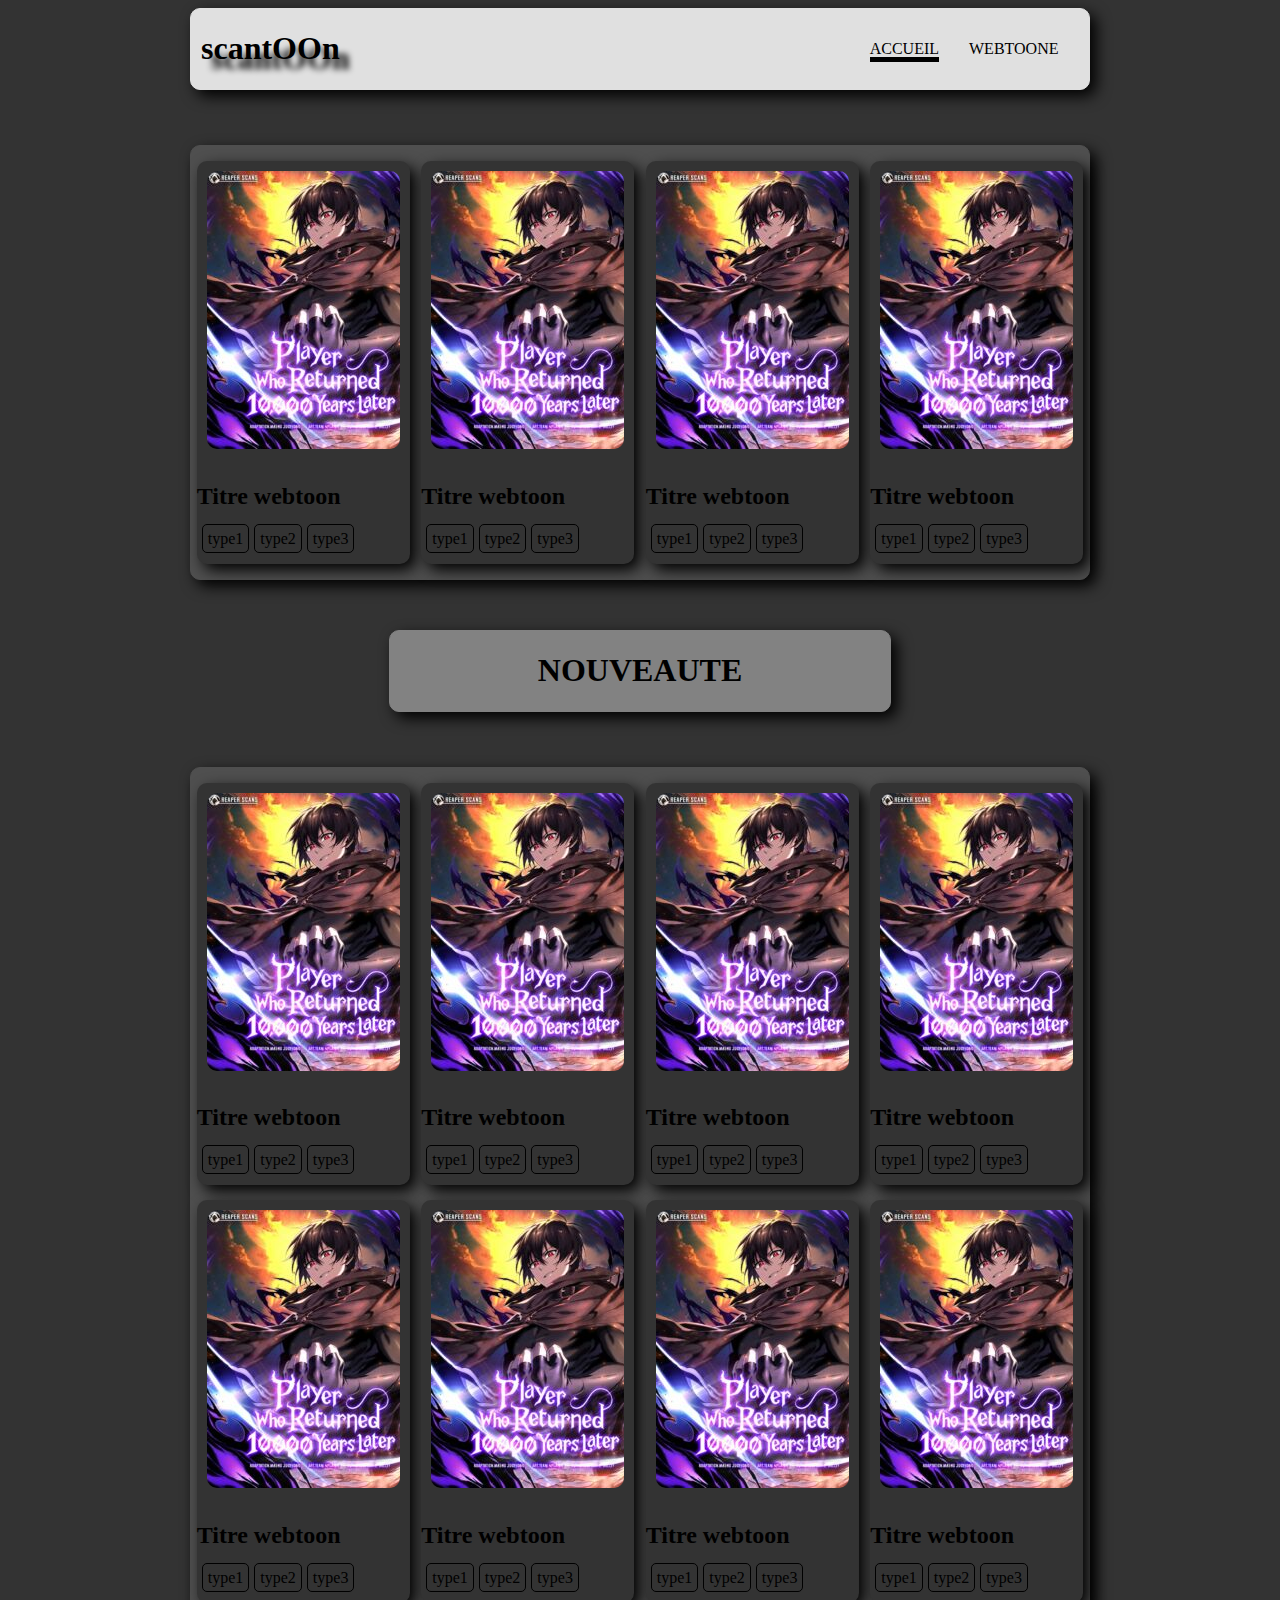
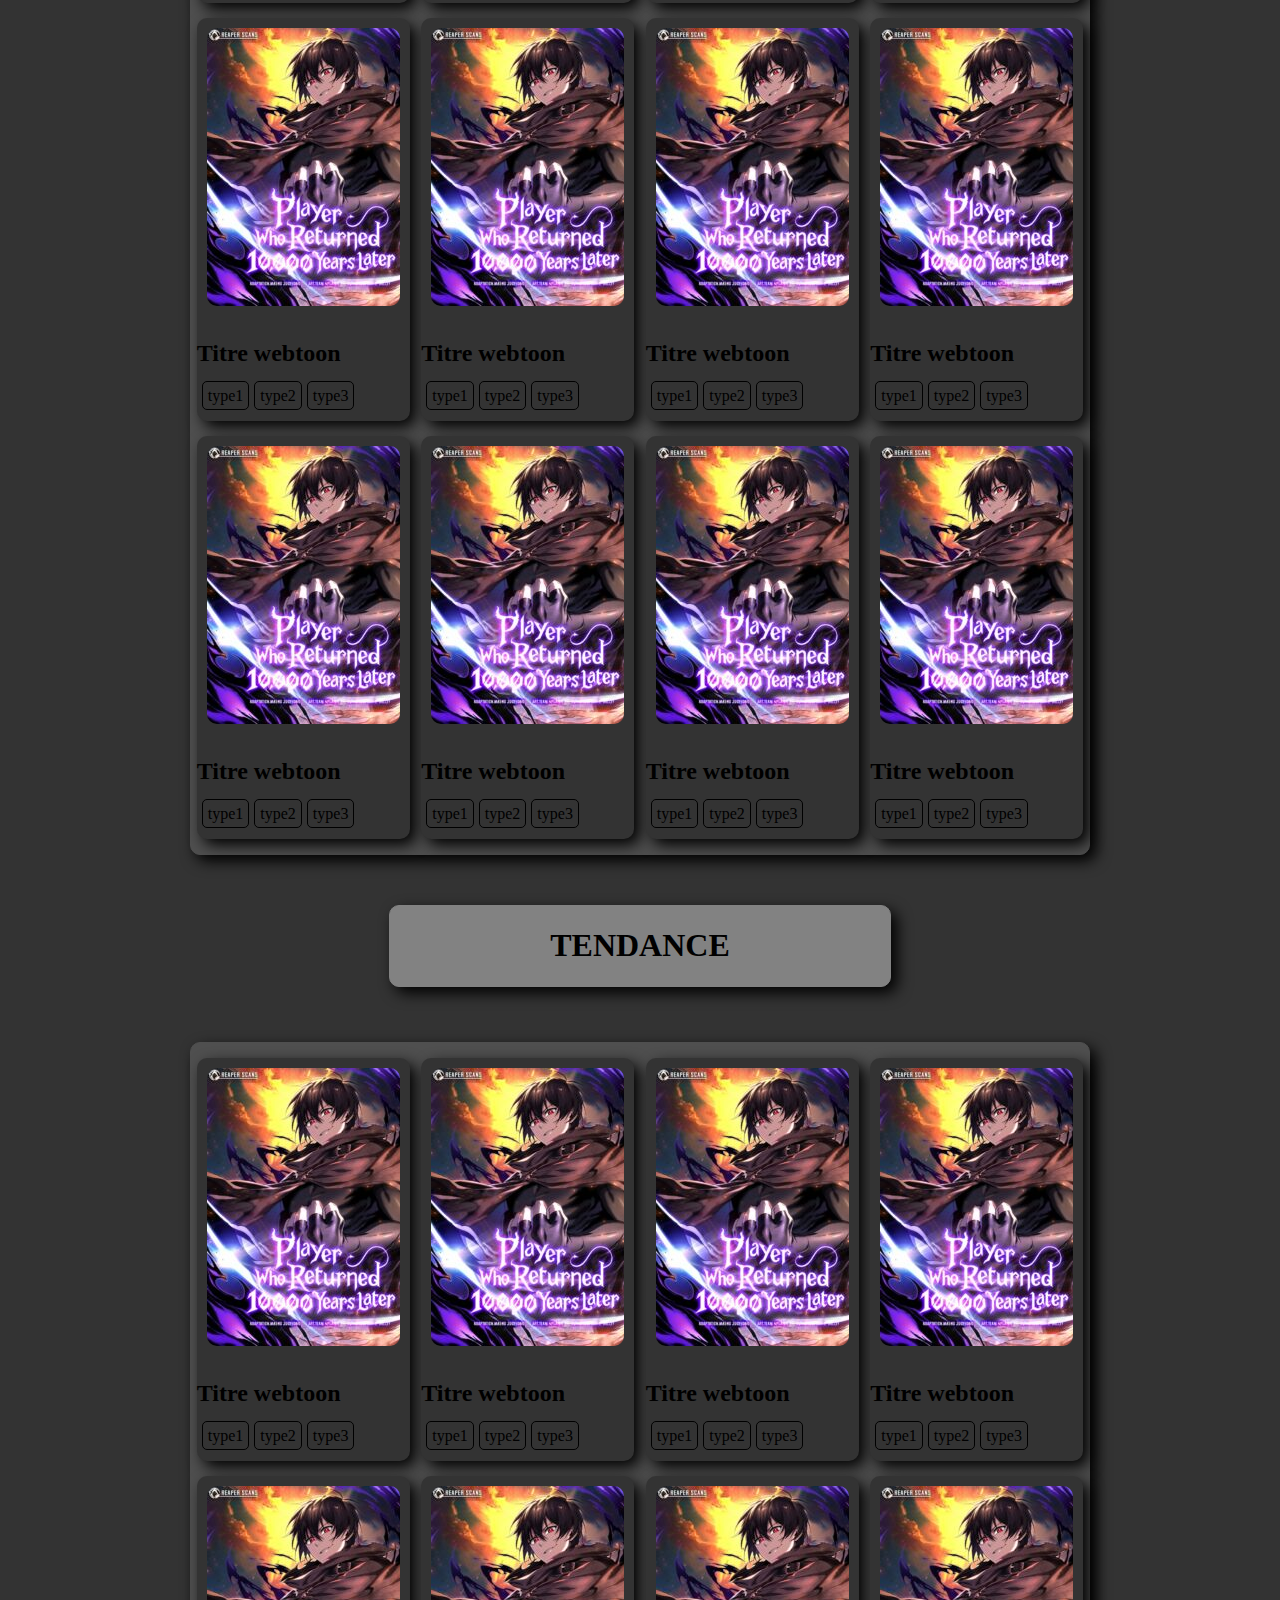
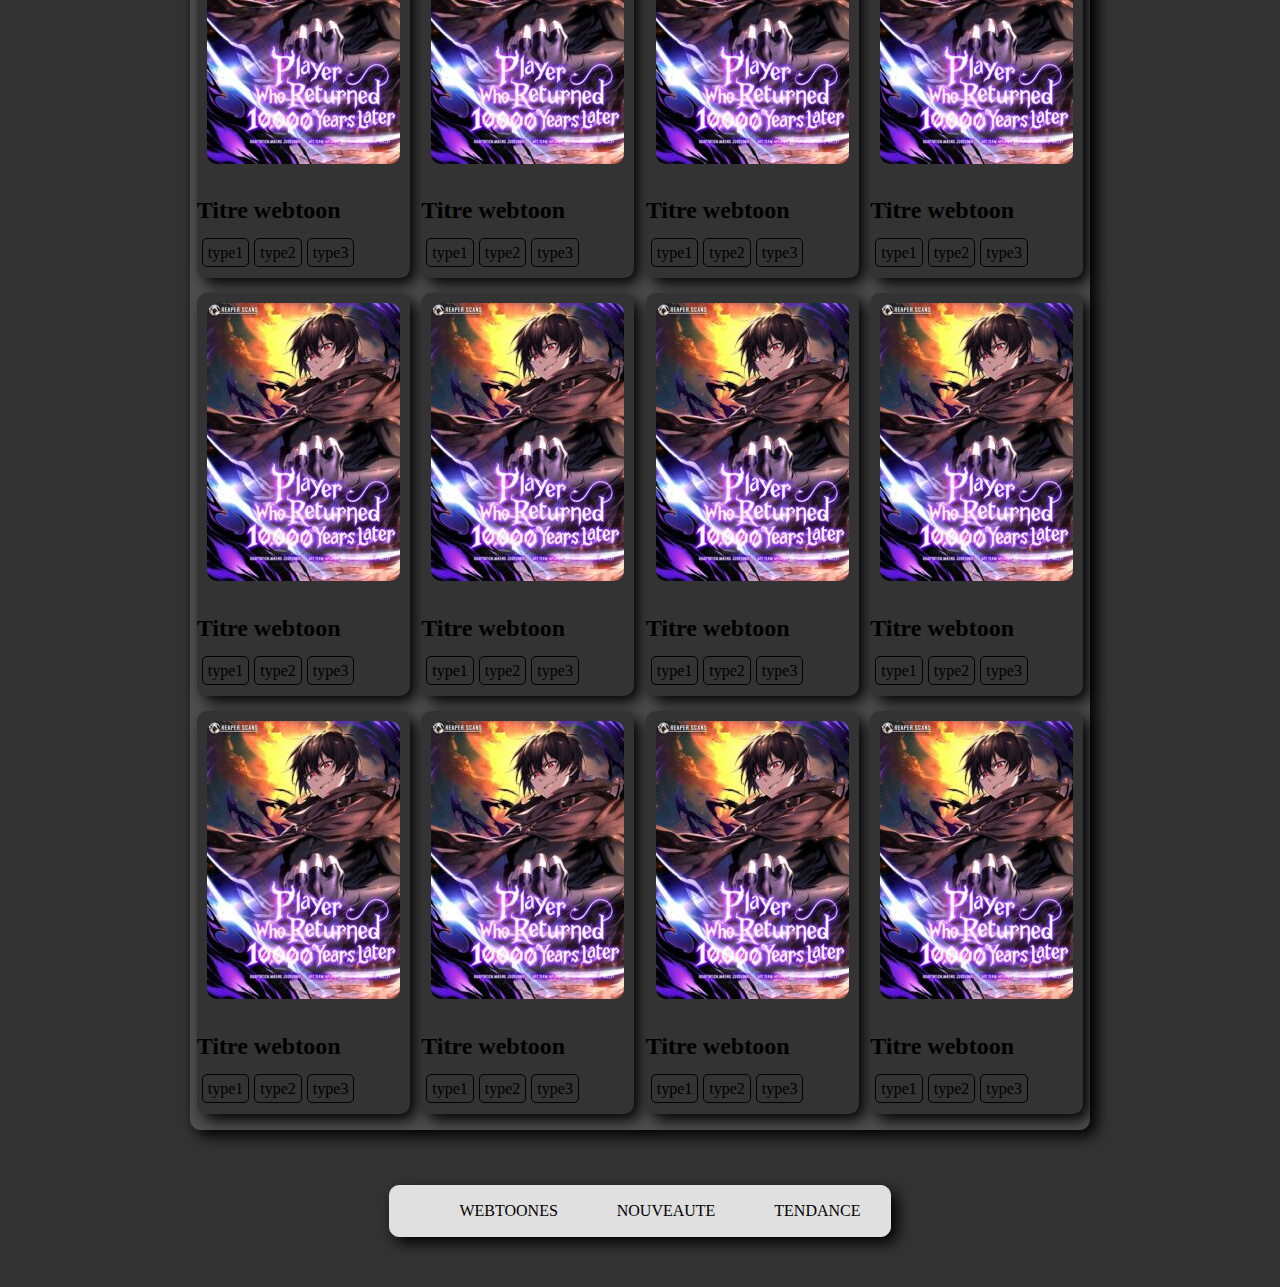
<file: scantoon/index.html>
<!DOCTYPE html>
<html lang="fr">
<head>
    <meta charset="UTF-8">
    <meta http-equiv="X-UA-Compatible" content="IE=edge">
    <meta name="viewport" content="width=device-width, initial-scale=1.0">
    <link rel="stylesheet" href="style.css">
    <title>scantOOn</title>
</head>
<body>

    <div class="corpsdepage">

        <header>
            <div class="conteneur entete">
                <div class="nomsite">
                    <h1>scantOOn</h1>
                </div>
                    <nav class="navigation">
                        <ul class="conteneur">
                            <li><a href="index.html" class="active">ACCUEIL</a></li>
                            <li><a href="webtoon.html">WEBTOONE</a></li>
                        </ul>
                    </nav>
            </div>
        </header>

        <section>
            <div class="conteneur boite appercuentete">
                <div class="appwebtoon">
                    <div class="appimg"><a href="webtoon/webtoon2/pw.html"><img src="webtoon/webtoon2/pwrylC1-2-193x278.jpg" alt=""></a></div>
                    <h2> <a href="webtoon/webtoon2/pw.html"> Titre webtoon </a></h2>
                    <p class="type"><span>type1</span><span>type2</span><span>type3</span></p>
                </div>
                <div class="appwebtoon">
                    <div class="appimg"><a href="webtoon/webtoon2/pw.html"><img src="webtoon/webtoon2/pwrylC1-2-193x278.jpg" alt=""></a></div>
                    <h2> <a href="webtoon/webtoon2/pw.html"> Titre webtoon </a></h2>
                    <p class="type"><span>type1</span><span>type2</span><span>type3</span></p>
                </div>
                <div class="appwebtoon">
                    <div class="appimg"><a href="webtoon/webtoon2/pw.html"><img src="webtoon/webtoon2/pwrylC1-2-193x278.jpg" alt=""></a></div>
                    <h2> <a href="webtoon/webtoon2/pw.html"> Titre webtoon </a></h2>
                    <p class="type"><span>type1</span><span>type2</span><span>type3</span></p>
                </div>
                <div class="appwebtoon">
                    <div class="appimg"><a href="webtoon/webtoon2/pw.html"><img src="webtoon/webtoon2/pwrylC1-2-193x278.jpg" alt=""></a></div>
                    <h2> <a href="webtoon/webtoon2/pw.html"> Titre webtoon </a></h2>
                    <p class="type"><span>type1</span><span>type2</span><span>type3</span></p>
                </div>
            </div>    
        </section>

        <section>
            <div class="titresection"><h1 id="nouveaute"><a href="webtoon.html">NOUVEAUTE</a></h1></div>
            <div class="appercunew">
                <div class="conteneur boite">
                    <div class="appwebtoon">
                        <div class="appimg"><a href="webtoon/webtoon2/pw.html"><img src="webtoon/webtoon2/pwrylC1-2-193x278.jpg" alt=""></a></div>
                        <h2> <a href="webtoon/webtoon2/pw.html"> Titre webtoon </a></h2>
                        <p class="type"><span>type1</span><span>type2</span><span>type3</span></p>
                    </div>
                    <div class="appwebtoon">
                        <div class="appimg"><a href="webtoon/webtoon2/pw.html"><img src="webtoon/webtoon2/pwrylC1-2-193x278.jpg" alt=""></a></div>
                        <h2> <a href="webtoon/webtoon2/pw.html"> Titre webtoon </a></h2>
                        <p class="type"><span>type1</span><span>type2</span><span>type3</span></p>
                    </div>
                    <div class="appwebtoon">
                        <div class="appimg"><a href="webtoon/webtoon2/pw.html"><img src="webtoon/webtoon2/pwrylC1-2-193x278.jpg" alt=""></a></div>
                        <h2> <a href="webtoon/webtoon2/pw.html"> Titre webtoon </a></h2>
                        <p class="type"><span>type1</span><span>type2</span><span>type3</span></p>
                    </div>
                    <div class="appwebtoon">
                        <div class="appimg"><a href="webtoon/webtoon2/pw.html"><img src="webtoon/webtoon2/pwrylC1-2-193x278.jpg" alt=""></a></div>
                        <h2> <a href="webtoon/webtoon2/pw.html"> Titre webtoon </a></h2>
                        <p class="type"><span>type1</span><span>type2</span><span>type3</span></p>
                    </div>
                </div>    
                <div class="conteneur boite">
                    <div class="appwebtoon">
                        <div class="appimg"><a href="webtoon/webtoon2/pw.html"><img src="webtoon/webtoon2/pwrylC1-2-193x278.jpg" alt=""></a></div>
                        <h2> <a href="webtoon/webtoon2/pw.html"> Titre webtoon </a></h2>
                        <p class="type"><span>type1</span><span>type2</span><span>type3</span></p>
                    </div>
                    <div class="appwebtoon">
                        <div class="appimg"><a href="webtoon/webtoon2/pw.html"><img src="webtoon/webtoon2/pwrylC1-2-193x278.jpg" alt=""></a></div>
                        <h2> <a href="webtoon/webtoon2/pw.html"> Titre webtoon </a></h2>
                        <p class="type"><span>type1</span><span>type2</span><span>type3</span></p>
                    </div>
                    <div class="appwebtoon">
                        <div class="appimg"><a href="webtoon/webtoon2/pw.html"><img src="webtoon/webtoon2/pwrylC1-2-193x278.jpg" alt=""></a></div>
                        <h2> <a href="webtoon/webtoon2/pw.html"> Titre webtoon </a></h2>
                        <p class="type"><span>type1</span><span>type2</span><span>type3</span></p>
                    </div>
                    <div class="appwebtoon">
                        <div class="appimg"><a href="webtoon/webtoon2/pw.html"><img src="webtoon/webtoon2/pwrylC1-2-193x278.jpg" alt=""></a></div>
                        <h2> <a href="webtoon/webtoon2/pw.html"> Titre webtoon </a></h2>
                        <p class="type"><span>type1</span><span>type2</span><span>type3</span></p>
                    </div>
                </div>    
                <div class="conteneur boite">
                    <div class="appwebtoon">
                        <div class="appimg"><a href="webtoon/webtoon2/pw.html"><img src="webtoon/webtoon2/pwrylC1-2-193x278.jpg" alt=""></a></div>
                        <h2> <a href="webtoon/webtoon2/pw.html"> Titre webtoon </a></h2>
                        <p class="type"><span>type1</span><span>type2</span><span>type3</span></p>
                    </div>
                    <div class="appwebtoon">
                        <div class="appimg"><a href="webtoon/webtoon2/pw.html"><img src="webtoon/webtoon2/pwrylC1-2-193x278.jpg" alt=""></a></div>
                        <h2> <a href="webtoon/webtoon2/pw.html"> Titre webtoon </a></h2>
                        <p class="type"><span>type1</span><span>type2</span><span>type3</span></p>
                    </div>
                    <div class="appwebtoon">
                        <div class="appimg"><a href="webtoon/webtoon2/pw.html"><img src="webtoon/webtoon2/pwrylC1-2-193x278.jpg" alt=""></a></div>
                        <h2> <a href="webtoon/webtoon2/pw.html"> Titre webtoon </a></h2>
                        <p class="type"><span>type1</span><span>type2</span><span>type3</span></p>
                    </div>
                    <div class="appwebtoon">
                        <div class="appimg"><a href="webtoon/webtoon2/pw.html"><img src="webtoon/webtoon2/pwrylC1-2-193x278.jpg" alt=""></a></div>
                        <h2> <a href="webtoon/webtoon2/pw.html"> Titre webtoon </a></h2>
                        <p class="type"><span>type1</span><span>type2</span><span>type3</span></p>
                    </div>
                </div>    
                <div class="conteneur boite">
                    <div class="appwebtoon">
                        <div class="appimg"><a href="webtoon/webtoon2/pw.html"><img src="webtoon/webtoon2/pwrylC1-2-193x278.jpg" alt=""></a></div>
                        <h2> <a href="webtoon/webtoon2/pw.html"> Titre webtoon </a></h2>
                        <p class="type"><span>type1</span><span>type2</span><span>type3</span></p>
                    </div>
                    <div class="appwebtoon">
                        <div class="appimg"><a href="webtoon/webtoon2/pw.html"><img src="webtoon/webtoon2/pwrylC1-2-193x278.jpg" alt=""></a></div>
                        <h2> <a href="webtoon/webtoon2/pw.html"> Titre webtoon </a></h2>
                        <p class="type"><span>type1</span><span>type2</span><span>type3</span></p>
                    </div>
                    <div class="appwebtoon">
                        <div class="appimg"><a href="webtoon/webtoon2/pw.html"><img src="webtoon/webtoon2/pwrylC1-2-193x278.jpg" alt=""></a></div>
                        <h2> <a href="webtoon/webtoon2/pw.html"> Titre webtoon </a></h2>
                        <p class="type"><span>type1</span><span>type2</span><span>type3</span></p>
                    </div>
                    <div class="appwebtoon">
                        <div class="appimg"><a href="webtoon/webtoon2/pw.html"><img src="webtoon/webtoon2/pwrylC1-2-193x278.jpg" alt=""></a></div>
                        <h2> <a href="webtoon/webtoon2/pw.html"> Titre webtoon </a></h2>
                        <p class="type"><span>type1</span><span>type2</span><span>type3</span></p>
                    </div>
                </div>
            </div>
        </section>

        <section>
            <div class="titresection"><h1 id="tendance"><a href="webtoon.html">TENDANCE</a></h1></div>
            <div class="appercutend">
                <div class="conteneur boite">
                    <div class="appwebtoon">
                        <div class="appimg"><a href="webtoon/webtoon2/pw.html"><img src="webtoon/webtoon2/pwrylC1-2-193x278.jpg" alt=""></a></div>
                        <h2> <a href="webtoon/webtoon2/pw.html"> Titre webtoon </a></h2>
                        <p class="type"><span>type1</span><span>type2</span><span>type3</span></p>
                    </div>
                    <div class="appwebtoon">
                        <div class="appimg"><a href="webtoon/webtoon2/pw.html"><img src="webtoon/webtoon2/pwrylC1-2-193x278.jpg" alt=""></a></div>
                        <h2> <a href="webtoon/webtoon2/pw.html"> Titre webtoon </a></h2>
                        <p class="type"><span>type1</span><span>type2</span><span>type3</span></p>
                    </div>
                    <div class="appwebtoon">
                        <div class="appimg"><a href="webtoon/webtoon2/pw.html"><img src="webtoon/webtoon2/pwrylC1-2-193x278.jpg" alt=""></a></div>
                        <h2> <a href="webtoon/webtoon2/pw.html"> Titre webtoon </a></h2>
                        <p class="type"><span>type1</span><span>type2</span><span>type3</span></p>
                    </div>                                     
                    <div class="appwebtoon">
                        <div class="appimg"><a href="webtoon/webtoon2/pw.html"><img src="webtoon/webtoon2/pwrylC1-2-193x278.jpg" alt=""></a></div>
                        <h2> <a href="webtoon/webtoon2/pw.html"> Titre webtoon </a></h2>
                        <p class="type"><span>type1</span><span>type2</span><span>type3</span></p>
                    </div>
                </div>
                <div class="conteneur boite">
                    <div class="appwebtoon">
                        <div class="appimg"><a href="webtoon/webtoon2/pw.html"><img src="webtoon/webtoon2/pwrylC1-2-193x278.jpg" alt=""></a></div>
                        <h2> <a href="webtoon/webtoon2/pw.html"> Titre webtoon </a></h2>
                        <p class="type"><span>type1</span><span>type2</span><span>type3</span></p>
                    </div>
                    <div class="appwebtoon">
                        <div class="appimg"><a href="webtoon/webtoon2/pw.html"><img src="webtoon/webtoon2/pwrylC1-2-193x278.jpg" alt=""></a></div>
                        <h2> <a href="webtoon/webtoon2/pw.html"> Titre webtoon </a></h2>
                        <p class="type"><span>type1</span><span>type2</span><span>type3</span></p>
                    </div>
                    <div class="appwebtoon">
                        <div class="appimg"><a href="webtoon/webtoon2/pw.html"><img src="webtoon/webtoon2/pwrylC1-2-193x278.jpg" alt=""></a></div>
                        <h2> <a href="webtoon/webtoon2/pw.html"> Titre webtoon </a></h2>
                        <p class="type"><span>type1</span><span>type2</span><span>type3</span></p>
                    </div>
                    <div class="appwebtoon">
                        <div class="appimg"><a href="webtoon/webtoon2/pw.html"><img src="webtoon/webtoon2/pwrylC1-2-193x278.jpg" alt=""></a></div>
                        <h2> <a href="webtoon/webtoon2/pw.html"> Titre webtoon </a></h2>
                        <p class="type"><span>type1</span><span>type2</span><span>type3</span></p>
                    </div>
                </div>
                <div class="conteneur boite">
                    <div class="appwebtoon">
                        <div class="appimg"><a href="webtoon/webtoon2/pw.html"><img src="webtoon/webtoon2/pwrylC1-2-193x278.jpg" alt=""></a></div>
                        <h2> <a href="webtoon/webtoon2/pw.html"> Titre webtoon </a></h2>
                        <p class="type"><span>type1</span><span>type2</span><span>type3</span></p>
                    </div>
                    <div class="appwebtoon">
                        <div class="appimg"><a href="webtoon/webtoon2/pw.html"><img src="webtoon/webtoon2/pwrylC1-2-193x278.jpg" alt=""></a></div>
                        <h2> <a href="webtoon/webtoon2/pw.html"> Titre webtoon </a></h2>
                        <p class="type"><span>type1</span><span>type2</span><span>type3</span></p>
                    </div>
                    <div class="appwebtoon">
                        <div class="appimg"><a href="webtoon/webtoon2/pw.html"><img src="webtoon/webtoon2/pwrylC1-2-193x278.jpg" alt=""></a></div>
                        <h2> <a href="webtoon/webtoon2/pw.html"> Titre webtoon </a></h2>
                        <p class="type"><span>type1</span><span>type2</span><span>type3</span></p>
                    </div>
                    <div class="appwebtoon">
                        <div class="appimg"><a href="webtoon/webtoon2/pw.html"><img src="webtoon/webtoon2/pwrylC1-2-193x278.jpg" alt=""></a></div>
                        <h2> <a href="webtoon/webtoon2/pw.html"> Titre webtoon </a></h2>
                        <p class="type"><span>type1</span><span>type2</span><span>type3</span></p>
                    </div>
                </div>
                <div class="conteneur boite">
                    <div class="appwebtoon">
                        <div class="appimg"><a href="webtoon/webtoon2/pw.html"><img src="webtoon/webtoon2/pwrylC1-2-193x278.jpg" alt=""></a></div>
                        <h2> <a href="webtoon/webtoon2/pw.html"> Titre webtoon </a></h2>
                        <p class="type"><span>type1</span><span>type2</span><span>type3</span></p>
                    </div>
                    <div class="appwebtoon">
                        <div class="appimg"><a href="webtoon/webtoon2/pw.html"><img src="webtoon/webtoon2/pwrylC1-2-193x278.jpg" alt=""></a></div>
                        <h2> <a href="webtoon/webtoon2/pw.html"> Titre webtoon </a></h2>
                        <p class="type"><span>type1</span><span>type2</span><span>type3</span></p>
                    </div>
                    <div class="appwebtoon">
                        <div class="appimg"><a href="webtoon/webtoon2/pw.html"><img src="webtoon/webtoon2/pwrylC1-2-193x278.jpg" alt=""></a></div>
                        <h2> <a href="webtoon/webtoon2/pw.html"> Titre webtoon </a></h2>
                        <p class="type"><span>type1</span><span>type2</span><span>type3</span></p>
                    </div>
                    <div class="appwebtoon">
                        <div class="appimg"><a href="webtoon/webtoon2/pw.html"><img src="webtoon/webtoon2/pwrylC1-2-193x278.jpg" alt=""></a></div>
                        <h2> <a href="webtoon/webtoon2/pw.html"> Titre webtoon </a></h2>
                        <p class="type"><span>type1</span><span>type2</span><span>type3</span></p>
                    </div>
                </div>
            </div>
            </div>
        </section>
        <footer>
            <div class="pages">
                <ul class="conteneur boite ">
                    <li><a href="webtoon.html">WEBTOONES</a></li>
                    <li><a href="#nouveaute">NOUVEAUTE</a></li>
                    <li><a href="#tendance">TENDANCE</a></li>
                </ul>
            </div>
        </footer>
    </div>
</body>
</html>
</file>
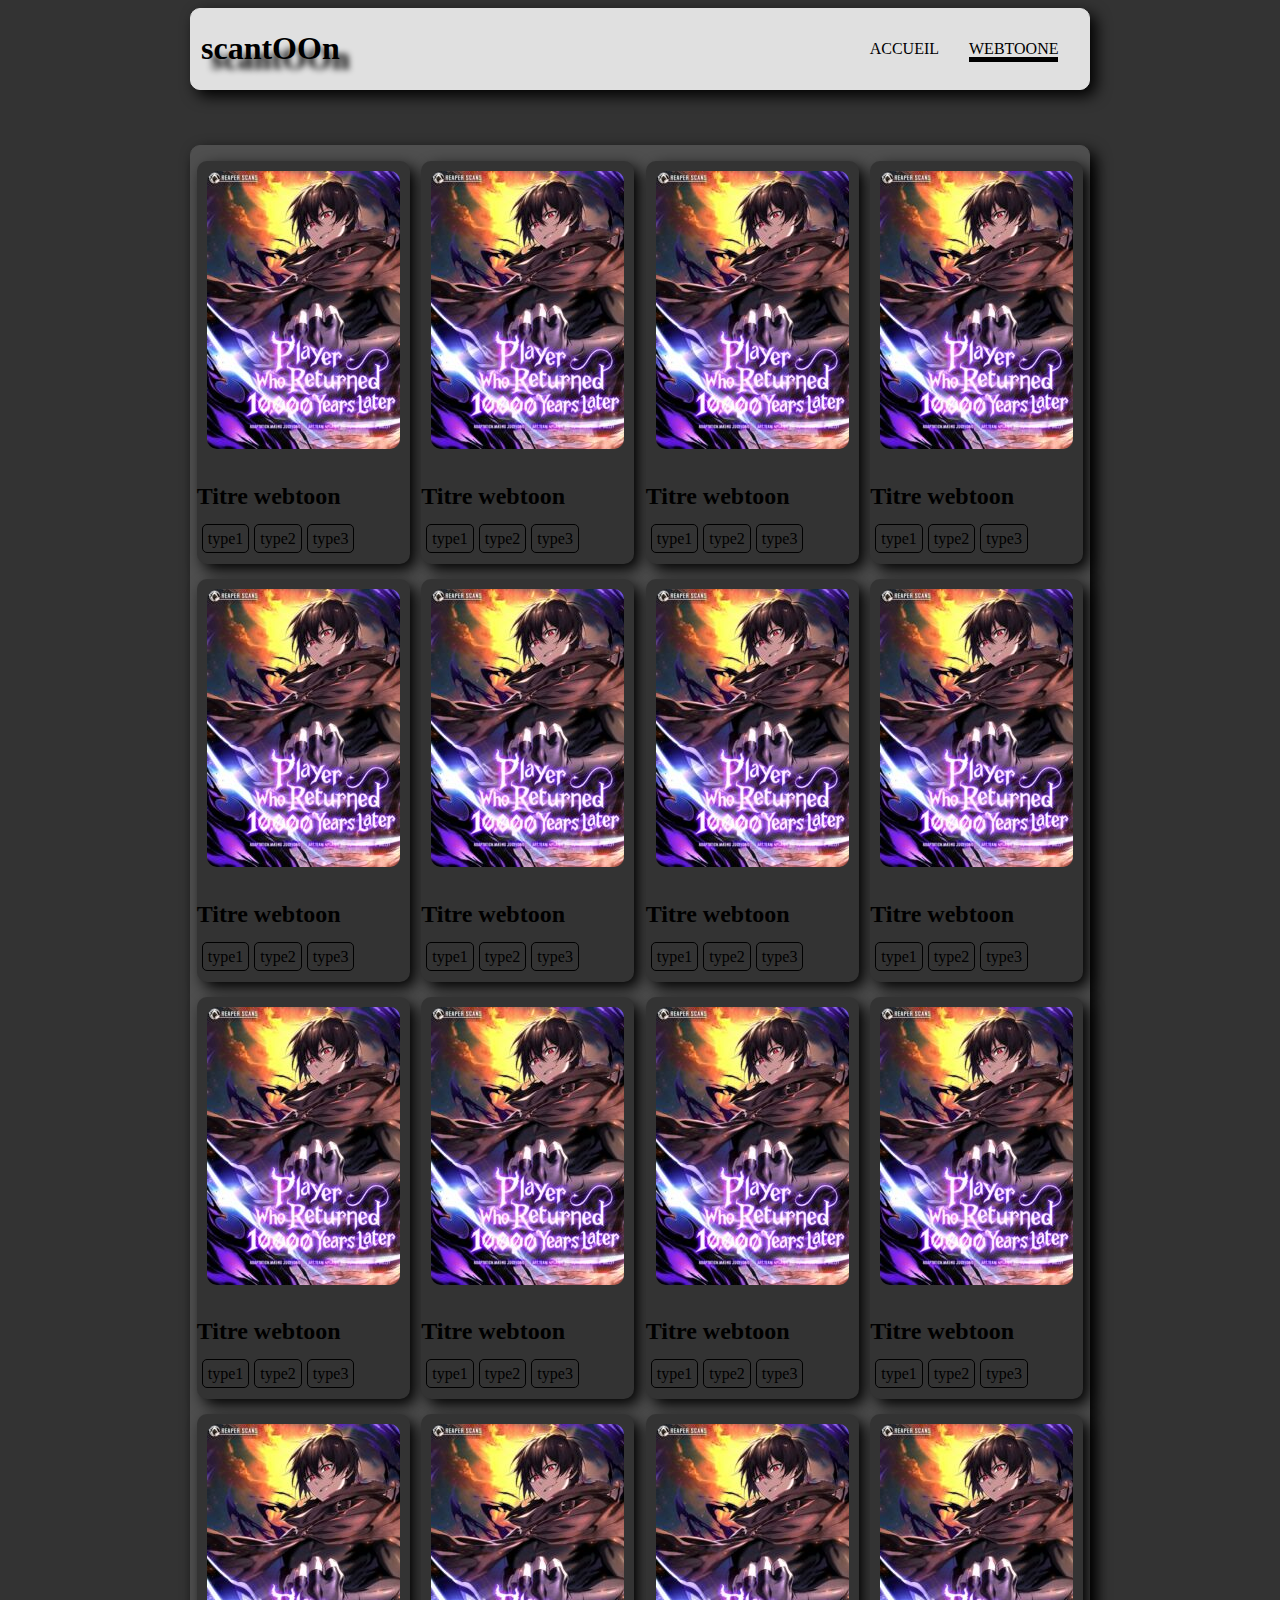
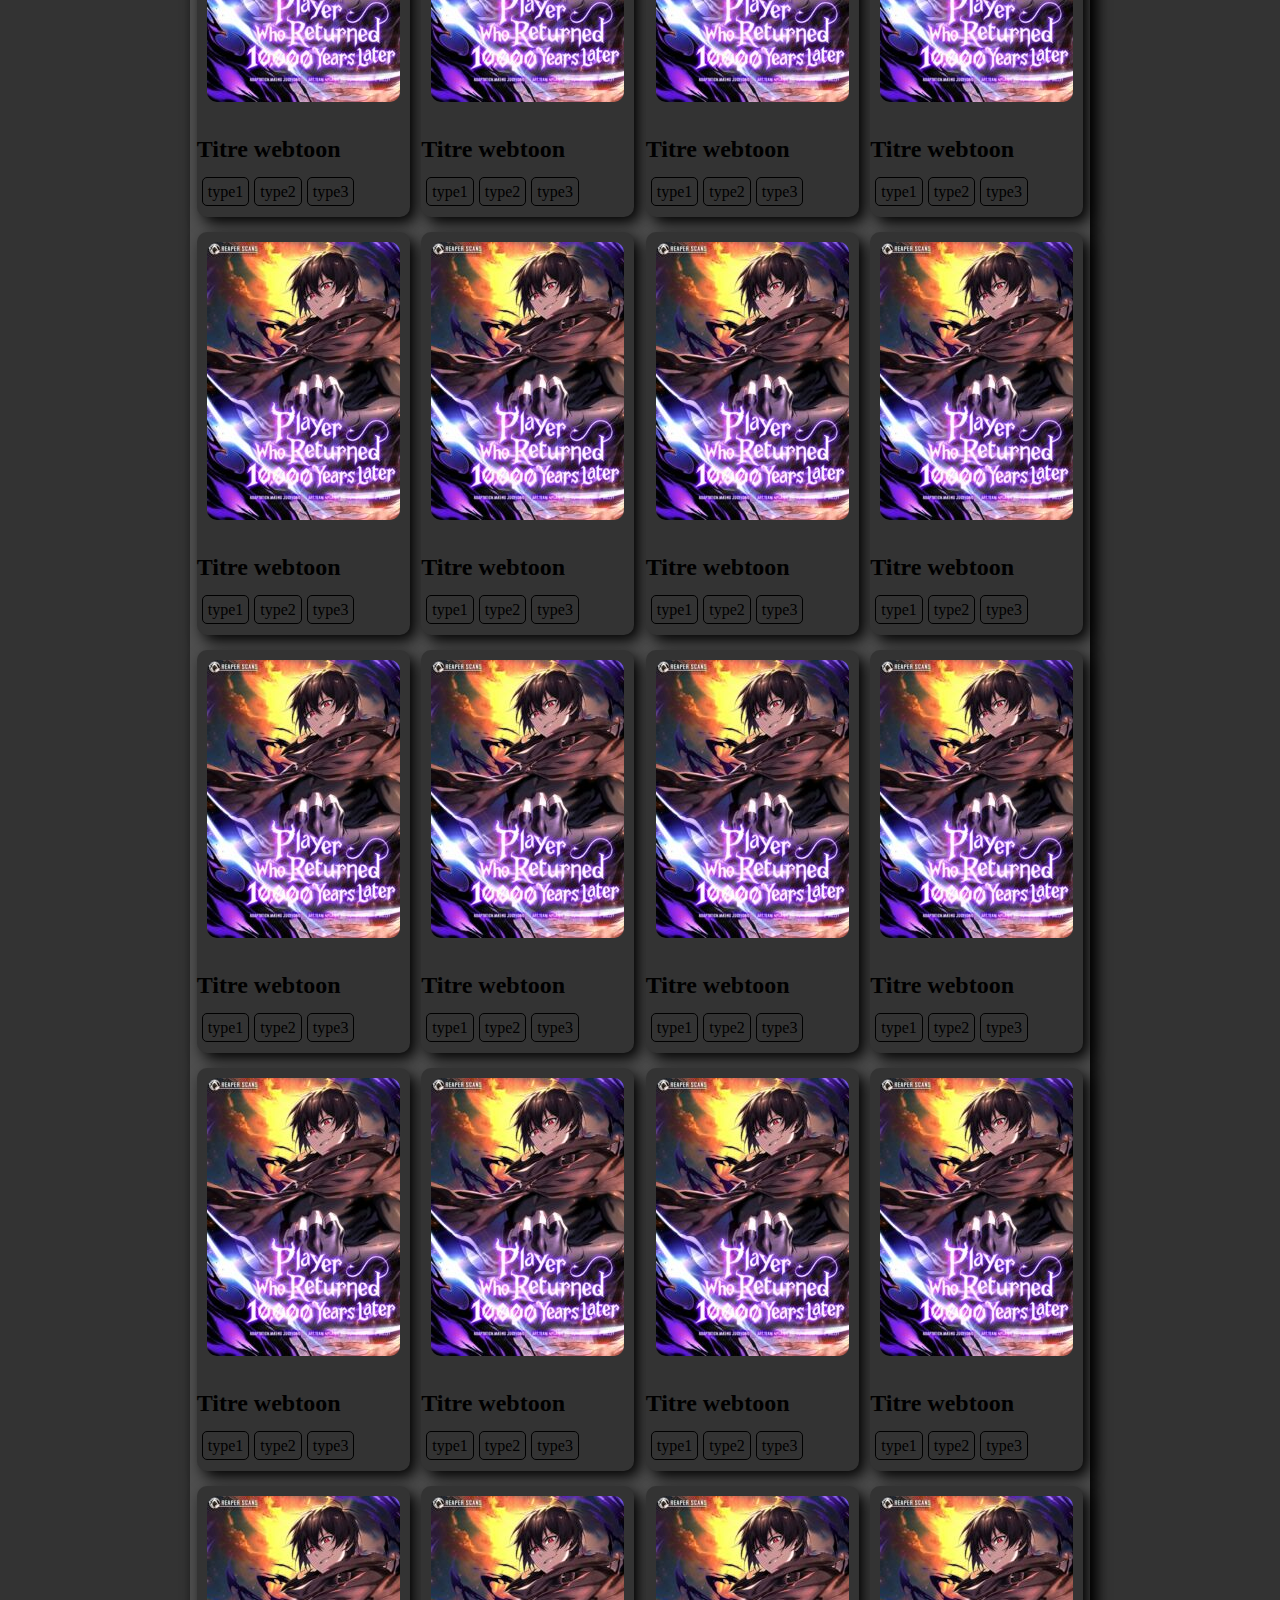
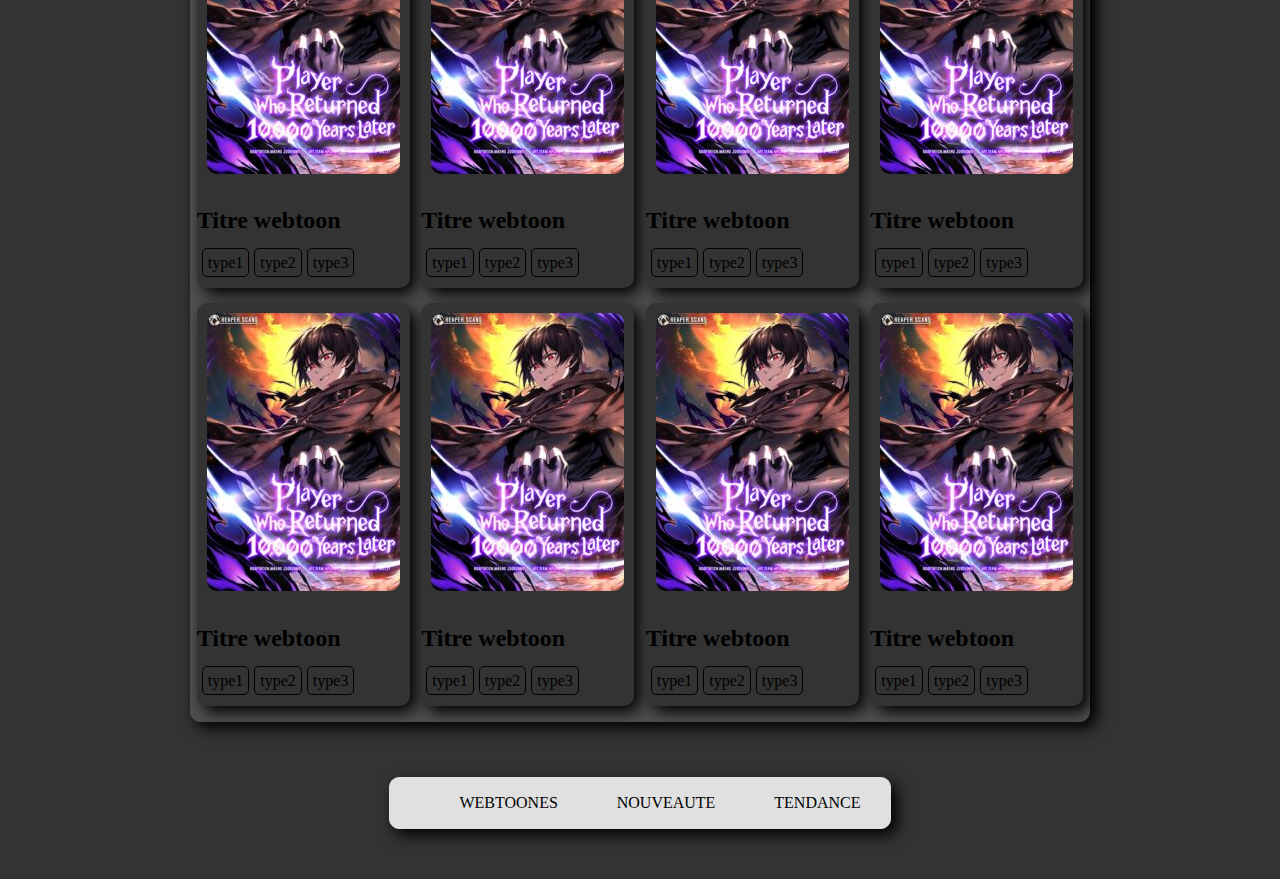
<file: scantoon/webtoon.html>
<!DOCTYPE html>
<html lang="fr">
<head>
    <meta charset="UTF-8">
    <meta http-equiv="X-UA-Compatible" content="IE=edge">
    <meta name="viewport" content="width=device-width, initial-scale=1.0">
    <link rel="stylesheet" href="style.css">
    <title>scantOOn</title>
</head>
<body>
    <div class="corpsdepage">

        <header>
            <div class="conteneur entete">
                <div class="nomsite">
                    <h1>scantOOn</h1>
                </div>
                    <nav class="navigation">
                        <ul class="conteneur">
                            <li><a href="index.html">ACCUEIL</a></li>
                            <li><a href="webtoon.html" class="active">WEBTOONE</a></li>
                        </ul>
                    </nav>
            </div>
        </header>

        <section>
            <div class="appercu">
                <div class="conteneur boite">
                    <div class="appwebtoon">
                        <div class="appimg"><a href="webtoon/webtoon2/pw.html"><img src="webtoon/webtoon2/pwrylC1-2-193x278.jpg" alt=""></a></div>
                        <h2> <a href="webtoon/webtoon2/pw.html"> Titre webtoon </a></h2>
                        <p class="type"><span>type1</span><span>type2</span><span>type3</span></p>
                    </div>
                    <div class="appwebtoon">
                        <div class="appimg"><a href="webtoon/webtoon2/pw.html"><img src="webtoon/webtoon2/pwrylC1-2-193x278.jpg" alt=""></a></div>
                        <h2> <a href="webtoon/webtoon2/pw.html"> Titre webtoon </a></h2>
                        <p class="type"><span>type1</span><span>type2</span><span>type3</span></p>
                    </div>
                    <div class="appwebtoon">
                        <div class="appimg"><a href="webtoon/webtoon2/pw.html"><img src="webtoon/webtoon2/pwrylC1-2-193x278.jpg" alt=""></a></div>
                        <h2> <a href="webtoon/webtoon2/pw.html"> Titre webtoon </a></h2>
                        <p class="type"><span>type1</span><span>type2</span><span>type3</span></p>
                    </div>
                    <div class="appwebtoon">
                        <div class="appimg"><a href="webtoon/webtoon2/pw.html"><img src="webtoon/webtoon2/pwrylC1-2-193x278.jpg" alt=""></a></div>
                        <h2> <a href="webtoon/webtoon2/pw.html"> Titre webtoon </a></h2>
                        <p class="type"><span>type1</span><span>type2</span><span>type3</span></p>
                    </div>
                    <div class="appwebtoon">
                        <div class="appimg"><a href="webtoon/webtoon2/pw.html"><img src="webtoon/webtoon2/pwrylC1-2-193x278.jpg" alt=""></a></div>
                        <h2> <a href="webtoon/webtoon2/pw.html"> Titre webtoon </a></h2>
                        <p class="type"><span>type1</span><span>type2</span><span>type3</span></p>
                    </div>
                    <div class="appwebtoon">
                        <div class="appimg"><a href="webtoon/webtoon2/pw.html"><img src="webtoon/webtoon2/pwrylC1-2-193x278.jpg" alt=""></a></div>
                        <h2> <a href="webtoon/webtoon2/pw.html"> Titre webtoon </a></h2>
                        <p class="type"><span>type1</span><span>type2</span><span>type3</span></p>
                    </div>
                    <div class="appwebtoon">
                        <div class="appimg"><a href="webtoon/webtoon2/pw.html"><img src="webtoon/webtoon2/pwrylC1-2-193x278.jpg" alt=""></a></div>
                        <h2> <a href="webtoon/webtoon2/pw.html"> Titre webtoon </a></h2>
                        <p class="type"><span>type1</span><span>type2</span><span>type3</span></p>
                    </div>
                    <div class="appwebtoon">
                        <div class="appimg"><a href="webtoon/webtoon2/pw.html"><img src="webtoon/webtoon2/pwrylC1-2-193x278.jpg" alt=""></a></div>
                        <h2> <a href="webtoon/webtoon2/pw.html"> Titre webtoon </a></h2>
                        <p class="type"><span>type1</span><span>type2</span><span>type3</span></p>
                    </div>
                    <div class="appwebtoon">
                        <div class="appimg"><a href="webtoon/webtoon2/pw.html"><img src="webtoon/webtoon2/pwrylC1-2-193x278.jpg" alt=""></a></div>
                        <h2> <a href="webtoon/webtoon2/pw.html"> Titre webtoon </a></h2>
                        <p class="type"><span>type1</span><span>type2</span><span>type3</span></p>
                    </div>
                    <div class="appwebtoon">
                        <div class="appimg"><a href="webtoon/webtoon2/pw.html"><img src="webtoon/webtoon2/pwrylC1-2-193x278.jpg" alt=""></a></div>
                        <h2> <a href="webtoon/webtoon2/pw.html"> Titre webtoon </a></h2>
                        <p class="type"><span>type1</span><span>type2</span><span>type3</span></p>
                    </div>
                    <div class="appwebtoon">
                        <div class="appimg"><a href="webtoon/webtoon2/pw.html"><img src="webtoon/webtoon2/pwrylC1-2-193x278.jpg" alt=""></a></div>
                        <h2> <a href="webtoon/webtoon2/pw.html"> Titre webtoon </a></h2>
                        <p class="type"><span>type1</span><span>type2</span><span>type3</span></p>
                    </div>
                    <div class="appwebtoon">
                        <div class="appimg"><a href="webtoon/webtoon2/pw.html"><img src="webtoon/webtoon2/pwrylC1-2-193x278.jpg" alt=""></a></div>
                        <h2> <a href="webtoon/webtoon2/pw.html"> Titre webtoon </a></h2>
                        <p class="type"><span>type1</span><span>type2</span><span>type3</span></p>
                    </div>
                    <div class="appwebtoon">
                        <div class="appimg"><a href="webtoon/webtoon2/pw.html"><img src="webtoon/webtoon2/pwrylC1-2-193x278.jpg" alt=""></a></div>
                        <h2> <a href="webtoon/webtoon2/pw.html"> Titre webtoon </a></h2>
                        <p class="type"><span>type1</span><span>type2</span><span>type3</span></p>
                    </div>
                    <div class="appwebtoon">
                        <div class="appimg"><a href="webtoon/webtoon2/pw.html"><img src="webtoon/webtoon2/pwrylC1-2-193x278.jpg" alt=""></a></div>
                        <h2> <a href="webtoon/webtoon2/pw.html"> Titre webtoon </a></h2>
                        <p class="type"><span>type1</span><span>type2</span><span>type3</span></p>
                    </div>
                    <div class="appwebtoon">
                        <div class="appimg"><a href="webtoon/webtoon2/pw.html"><img src="webtoon/webtoon2/pwrylC1-2-193x278.jpg" alt=""></a></div>
                        <h2> <a href="webtoon/webtoon2/pw.html"> Titre webtoon </a></h2>
                        <p class="type"><span>type1</span><span>type2</span><span>type3</span></p>
                    </div>
                    <div class="appwebtoon">
                        <div class="appimg"><a href="webtoon/webtoon2/pw.html"><img src="webtoon/webtoon2/pwrylC1-2-193x278.jpg" alt=""></a></div>
                        <h2> <a href="webtoon/webtoon2/pw.html"> Titre webtoon </a></h2>
                        <p class="type"><span>type1</span><span>type2</span><span>type3</span></p>
                    </div>
                    <div class="appwebtoon">
                        <div class="appimg"><a href="webtoon/webtoon2/pw.html"><img src="webtoon/webtoon2/pwrylC1-2-193x278.jpg" alt=""></a></div>
                        <h2> <a href="webtoon/webtoon2/pw.html"> Titre webtoon </a></h2>
                        <p class="type"><span>type1</span><span>type2</span><span>type3</span></p>
                    </div>
                    <div class="appwebtoon">
                        <div class="appimg"><a href="webtoon/webtoon2/pw.html"><img src="webtoon/webtoon2/pwrylC1-2-193x278.jpg" alt=""></a></div>
                        <h2> <a href="webtoon/webtoon2/pw.html"> Titre webtoon </a></h2>
                        <p class="type"><span>type1</span><span>type2</span><span>type3</span></p>
                    </div>
                    <div class="appwebtoon">
                        <div class="appimg"><a href="webtoon/webtoon2/pw.html"><img src="webtoon/webtoon2/pwrylC1-2-193x278.jpg" alt=""></a></div>
                        <h2> <a href="webtoon/webtoon2/pw.html"> Titre webtoon </a></h2>
                        <p class="type"><span>type1</span><span>type2</span><span>type3</span></p>
                    </div>
                    <div class="appwebtoon">
                        <div class="appimg"><a href="webtoon/webtoon2/pw.html"><img src="webtoon/webtoon2/pwrylC1-2-193x278.jpg" alt=""></a></div>
                        <h2> <a href="webtoon/webtoon2/pw.html"> Titre webtoon </a></h2>
                        <p class="type"><span>type1</span><span>type2</span><span>type3</span></p>
                    </div>
                    <div class="appwebtoon">
                        <div class="appimg"><a href="webtoon/webtoon2/pw.html"><img src="webtoon/webtoon2/pwrylC1-2-193x278.jpg" alt=""></a></div>
                        <h2> <a href="webtoon/webtoon2/pw.html"> Titre webtoon </a></h2>
                        <p class="type"><span>type1</span><span>type2</span><span>type3</span></p>
                    </div>
                    <div class="appwebtoon">
                        <div class="appimg"><a href="webtoon/webtoon2/pw.html"><img src="webtoon/webtoon2/pwrylC1-2-193x278.jpg" alt=""></a></div>
                        <h2> <a href="webtoon/webtoon2/pw.html"> Titre webtoon </a></h2>
                        <p class="type"><span>type1</span><span>type2</span><span>type3</span></p>
                    </div>
                    <div class="appwebtoon">
                        <div class="appimg"><a href="webtoon/webtoon2/pw.html"><img src="webtoon/webtoon2/pwrylC1-2-193x278.jpg" alt=""></a></div>
                        <h2> <a href="webtoon/webtoon2/pw.html"> Titre webtoon </a></h2>
                        <p class="type"><span>type1</span><span>type2</span><span>type3</span></p>
                    </div>
                    <div class="appwebtoon">
                        <div class="appimg"><a href="webtoon/webtoon2/pw.html"><img src="webtoon/webtoon2/pwrylC1-2-193x278.jpg" alt=""></a></div>
                        <h2> <a href="webtoon/webtoon2/pw.html"> Titre webtoon </a></h2>
                        <p class="type"><span>type1</span><span>type2</span><span>type3</span></p>
                    </div>
                    <div class="appwebtoon">
                        <div class="appimg"><a href="webtoon/webtoon2/pw.html"><img src="webtoon/webtoon2/pwrylC1-2-193x278.jpg" alt=""></a></div>
                        <h2> <a href="webtoon/webtoon2/pw.html"> Titre webtoon </a></h2>
                        <p class="type"><span>type1</span><span>type2</span><span>type3</span></p>
                    </div>
                    <div class="appwebtoon">
                        <div class="appimg"><a href="webtoon/webtoon2/pw.html"><img src="webtoon/webtoon2/pwrylC1-2-193x278.jpg" alt=""></a></div>
                        <h2> <a href="webtoon/webtoon2/pw.html"> Titre webtoon </a></h2>
                        <p class="type"><span>type1</span><span>type2</span><span>type3</span></p>
                    </div>
                    <div class="appwebtoon">
                        <div class="appimg"><a href="webtoon/webtoon2/pw.html"><img src="webtoon/webtoon2/pwrylC1-2-193x278.jpg" alt=""></a></div>
                        <h2> <a href="webtoon/webtoon2/pw.html"> Titre webtoon </a></h2>
                        <p class="type"><span>type1</span><span>type2</span><span>type3</span></p>
                    </div>
                    <div class="appwebtoon">
                        <div class="appimg"><a href="webtoon/webtoon2/pw.html"><img src="webtoon/webtoon2/pwrylC1-2-193x278.jpg" alt=""></a></div>
                        <h2> <a href="webtoon/webtoon2/pw.html"> Titre webtoon </a></h2>
                        <p class="type"><span>type1</span><span>type2</span><span>type3</span></p>
                    </div>
                    <div class="appwebtoon">
                        <div class="appimg"><a href="webtoon/webtoon2/pw.html"><img src="webtoon/webtoon2/pwrylC1-2-193x278.jpg" alt=""></a></div>
                        <h2> <a href="webtoon/webtoon2/pw.html"> Titre webtoon </a></h2>
                        <p class="type"><span>type1</span><span>type2</span><span>type3</span></p>
                    </div>
                    <div class="appwebtoon">
                        <div class="appimg"><a href="webtoon/webtoon2/pw.html"><img src="webtoon/webtoon2/pwrylC1-2-193x278.jpg" alt=""></a></div>
                        <h2> <a href="webtoon/webtoon2/pw.html"> Titre webtoon </a></h2>
                        <p class="type"><span>type1</span><span>type2</span><span>type3</span></p>
                    </div>
                    <div class="appwebtoon">
                        <div class="appimg"><a href="webtoon/webtoon2/pw.html"><img src="webtoon/webtoon2/pwrylC1-2-193x278.jpg" alt=""></a></div>
                        <h2> <a href="webtoon/webtoon2/pw.html"> Titre webtoon </a></h2>
                        <p class="type"><span>type1</span><span>type2</span><span>type3</span></p>
                    </div>
                    <div class="appwebtoon">
                        <div class="appimg"><a href="webtoon/webtoon2/pw.html"><img src="webtoon/webtoon2/pwrylC1-2-193x278.jpg" alt=""></a></div>
                        <h2> <a href="webtoon/webtoon2/pw.html"> Titre webtoon </a></h2>
                        <p class="type"><span>type1</span><span>type2</span><span>type3</span></p>
                    </div>
                    <div class="appwebtoon">
                        <div class="appimg"><a href="webtoon/webtoon2/pw.html"><img src="webtoon/webtoon2/pwrylC1-2-193x278.jpg" alt=""></a></div>
                        <h2> <a href="webtoon/webtoon2/pw.html"> Titre webtoon </a></h2>
                        <p class="type"><span>type1</span><span>type2</span><span>type3</span></p>
                    </div>
                    <div class="appwebtoon">
                        <div class="appimg"><a href="webtoon/webtoon2/pw.html"><img src="webtoon/webtoon2/pwrylC1-2-193x278.jpg" alt=""></a></div>
                        <h2> <a href="webtoon/webtoon2/pw.html"> Titre webtoon </a></h2>
                        <p class="type"><span>type1</span><span>type2</span><span>type3</span></p>
                    </div>
                    <div class="appwebtoon">
                        <div class="appimg"><a href="webtoon/webtoon2/pw.html"><img src="webtoon/webtoon2/pwrylC1-2-193x278.jpg" alt=""></a></div>
                        <h2> <a href="webtoon/webtoon2/pw.html"> Titre webtoon </a></h2>
                        <p class="type"><span>type1</span><span>type2</span><span>type3</span></p>
                    </div>
                    <div class="appwebtoon">
                        <div class="appimg"><a href="webtoon/webtoon2/pw.html"><img src="webtoon/webtoon2/pwrylC1-2-193x278.jpg" alt=""></a></div>
                        <h2> <a href="webtoon/webtoon2/pw.html"> Titre webtoon </a></h2>
                        <p class="type"><span>type1</span><span>type2</span><span>type3</span></p>
                    </div>
                </div>    
            </div>
        </section>

        <footer>
            <div class="pages">
                <ul class="conteneur boite">
                    <li><a href="webtoon.html">WEBTOONES</a></li>
                    <li><a href="index.html#nouveaute">NOUVEAUTE</a></li>
                    <li><a href="index.html#tendance">TENDANCE</a></li>
                </ul>
            </div>
        </footer>

    </div>
</body>
</html>
</file>
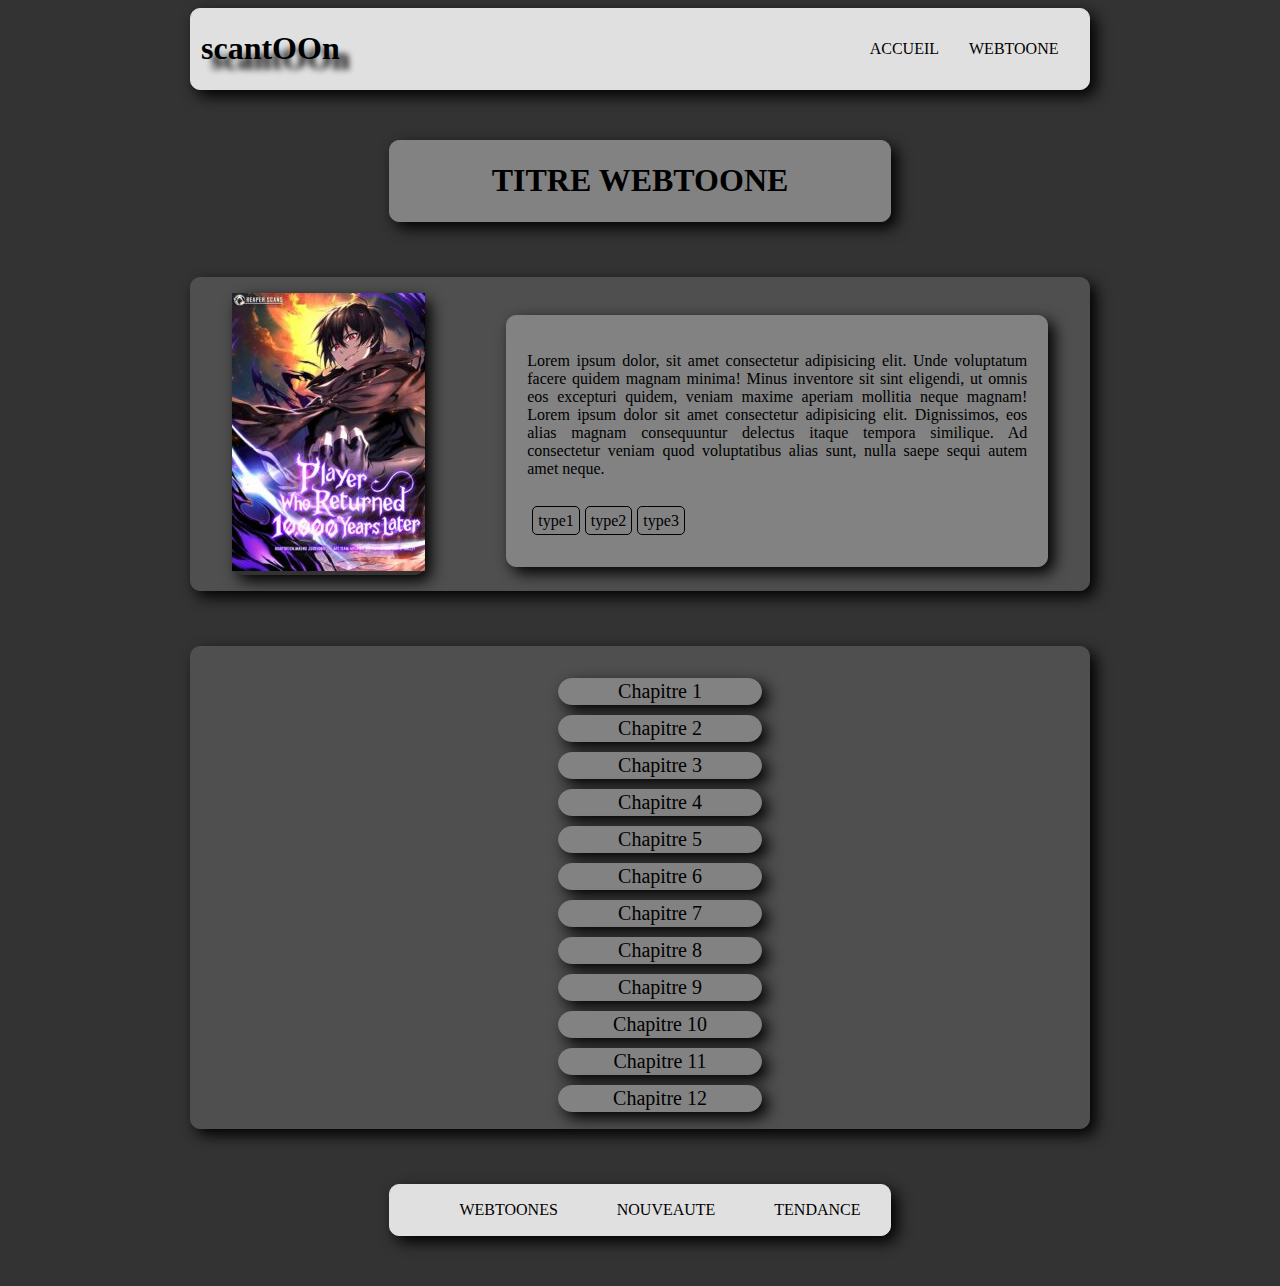
<file: scantoon/webtoon/webtoon2/pw.html>
<!DOCTYPE html>
<html lang="fr">
<head>
    <meta charset="UTF-8">
    <meta http-equiv="X-UA-Compatible" content="IE=edge">
    <meta name="viewport" content="width=device-width, initial-scale=1.0">
    <link rel="stylesheet" href="../../style.css">
    <title>scantOOn</title>
</head>
<body>
    <div class="corpsdepage">
        
        <header>
            <div class="conteneur entete">
                <div class="nomsite">
                    <h1>scantOOn</h1>
                </div>
                    <nav class="navigation">
                        <ul class="conteneur">
                            <li><a href="../../index.html">ACCUEIL</a></li>
                            <li><a href="../../webtoon.html">WEBTOONE</a></li>
                        </ul>
                    </nav>
            </div>
        </header>

        <section>
            <div class="titresection"><h1>TITRE WEBTOONE</h1></div>
            <div class="appercu conteneur boite">
                <div class="appwebtoon"> <img src="pwrylC1-2-193x278.jpg" alt=""> </div>
                <div class="desc"> 
                    <p>Lorem ipsum dolor, sit amet consectetur adipisicing elit. Unde voluptatum facere quidem magnam minima! Minus inventore sit sint eligendi, ut omnis eos excepturi quidem, veniam maxime aperiam mollitia neque magnam! Lorem ipsum dolor sit amet consectetur adipisicing elit. Dignissimos, eos alias magnam consequuntur delectus itaque tempora similique. Ad consectetur veniam quod voluptatibus alias sunt, nulla saepe sequi autem amet neque.</p>
                    <p class="type"> <br> <span>type1</span><span>type2</span><span>type3</span></p>
                </div>
            </div>
        </section>

        <section>
            <div class="appercu">
                <ul class="chapul">
                    <li class="chap"><a href="webtoon2-chap1/webtoon2-chap1.html"> Chapitre 1 </a></li>
                    <li class="chap"><a href="webtoon2-chap1/webtoon2-chap1.html"> Chapitre 2 </a></li>
                    <li class="chap"><a href="webtoon2-chap1/webtoon2-chap1.html"> Chapitre 3 </a></li>
                    <li class="chap"><a href="webtoon2-chap1/webtoon2-chap1.html"> Chapitre 4 </a></li>
                    <li class="chap"><a href="webtoon2-chap1/webtoon2-chap1.html"> Chapitre 5 </a></li>
                    <li class="chap"><a href="webtoon2-chap1/webtoon2-chap1.html"> Chapitre 6 </a></li>
                    <li class="chap"><a href="webtoon2-chap1/webtoon2-chap1.html"> Chapitre 7 </a></li>
                    <li class="chap"><a href="webtoon2-chap1/webtoon2-chap1.html"> Chapitre 8 </a></li>
                    <li class="chap"><a href="webtoon2-chap1/webtoon2-chap1.html"> Chapitre 9 </a></li>
                    <li class="chap"><a href="webtoon2-chap1/webtoon2-chap1.html"> Chapitre 10 </a></li>
                    <li class="chap"><a href="webtoon2-chap1/webtoon2-chap1.html"> Chapitre 11 </a></li>
                    <li class="chap"><a href="webtoon2-chap1/webtoon2-chap1.html"> Chapitre 12 </a></li>

                </ul>
            </div>
        </section>

        <footer>
            <div class="pages">
                <ul class="conteneur boite">
                    <li><a href="../../webtoon.html">WEBTOONES</a></li>
                    <li><a href="../../index.html#nouveaute">NOUVEAUTE</a></li>
                    <li><a href="../../index.html#tendance">TENDANCE</a></li>
                </ul>
            </div>
        </footer>
    </div>
</body>
</html>
</file>
<file: scantoon/style.css>
body{
    background-color: #333333;
    background-attachment: fixed;
    color: white;
    width: auto;
}

.corpsdepage{
    width: 900px;
    margin: auto;
}

.conteneur{
    display: flex;
    border: none;
}

.boite{
    justify-content: space-around;
    align-items: center;
    flex-wrap: wrap;
    display: flex;
}

.entete{
    
    background-color: #E0E0E0;
    color: black;
    border: 1px solid #E0E0E0;
    border-radius: 10px;
    box-shadow: 6px 6px 15px black;
    
}

.nomsite{
    text-shadow: 10px 10px 6px black;
}

.navigation{
    margin-left: 450px;
    margin-top: 15px;
}

.navigation li{
    margin-left: 30px;
    list-style: none;
}

.navigation li a{
    text-decoration: none;
    color: #000000;
}

h2 a{
    text-decoration: none;
    color: black;
}

.navigation li a:hover, .active{
    color: black;
    border-bottom: 5px solid black;
}

.appercuentete, .appercunew, .appercutend, .appercu{

    margin-top: 55px;
    padding-top: 15px;
    background-color: #4F4F4F;
    color: black;
    border: 1px solid #4F4F4F;
    border-radius: 10px;
    box-shadow: 6px 6px 15px black;
    align-content: space-around;
}

.appwebtoon{
background-color: #333333;
box-shadow:6px 6px 15px #000000;
border-radius: 10px;
margin-bottom: 15px;
}

.appimg img{
    margin: 10px;
    border-radius: 10px;
}

.titresection{
    width: 500px;
    margin: auto;
    margin-top: 50px;
    background-color: #828282;
    color: black;
    border: 1px solid #828282;
    border-radius: 10px;
    box-shadow: 6px 6px 15px black;
}

.titresection a, h1{
    text-align: center;
    padding: 0px 10px;
    text-decoration: none;
    color: black;
}

.type span{
    border: 1px solid #000000;
    border-radius: 5px;
    padding: 5px;
    margin-left: 5px;
}

.pages{
    width: 500px;
    margin: auto;
    background-color: #E0E0E0;
    color: black;
    border: 1px solid #E0E0E0;
    border-radius: 10px;
    box-shadow: 6px 6px 15px black;
    margin-top: 55px;
    margin-bottom: 50px;
}

ul{
    list-style: none;
}

.pages a{
    text-decoration: none;
    color: #000000;
}

.desc{
    padding: 20px;
    background-color: #828282;
    color: #000000;
    border: 1px solid #828282;
    border-radius: 10px;
    box-shadow: 6px 6px 15px black;
}

.desc p{
    width: 500px;
    text-align: justify;
}

.chap{
    width: 200px;
    margin: auto;
    text-align: center;
    padding: 1px;
    margin-top: 10px;
    background-color: #828282;
    color: black;
    border: 1px solid #828282;
    border-radius: 15px;
    box-shadow: 6px 6px 15px black;
}

.chap :hover{
    color: #E0E0E0;
}

.chap :visited{
    color: #1d2a97;
}

.chap a{
    text-decoration: none;
    color: #000000;
    font-size: 20px;
}

.lecture{
    width: 800px;
    margin: auto;
    margin-top: 50px;
    background-color: #4F4F4F;
    border: 1px solid #4F4F4F;
    border-radius: 10px;
    box-shadow: 6px 6px 15px black;
}

.chapimg p img{
    display: block;
    width: 95%;
    margin: auto;
}

.haut img{
    height: 50px;
}

@media all and (max-width: 1024px)
{

    .corpsdepage{
        width: auto;
    }

    .entete{
        margin: 0%;
        padding: 0px;
        width: auto;
        display: block;
    }
    
    .nomsite{
        width: auto;
        margin: auto;
        text-align: center;
        font-size: 10px;
    }
    
    .navigation{
        display: flex;
        justify-content: flex-start;
        width: auto;
        padding: auto;
        margin: auto;

    }
    
    .navigation li{
        margin-left: 10px;
        list-style: none;
    }
    
    .navigation li a{
        text-decoration: none;
        color: #000000;
    }
    
    h2 a{
        text-decoration: none;
        color: black;
    }
    
    .navigation li a:hover, .active{
        color: black;
        border-bottom: 5px solid black;
    }
    
    .appercuentete, .appercunew, .appercutend, .appercu{
        width: auto;
        margin: 0%;
        padding: 0%;
        margin-top: 10px; 
        padding-top: 10px;
    }
    
    .appwebtoon{
        width: auto;
        margin: 0%;
        margin-bottom: 15px;
        
    }
    
    .appimg img{
        width: auto;
        margin: 0px;
    }
    
    .titresection{
        width: auto;
        margin: 0%;
        margin-top: 50px;
    }
    
    .titresection a, h1{
        width: auto;
    }
    
    .pages{
        width: auto;
        margin: 0%;
        margin-top: 50px;
        margin-bottom: 50px;
    }
    
    .desc{
        width: auto;
        margin: 10px 0px;
        padding: 10px;
    }
    
    .desc p{
        width: auto;
        text-align: center;
    }
    
    .lecture{
        width: auto;
    }
}
</file>
